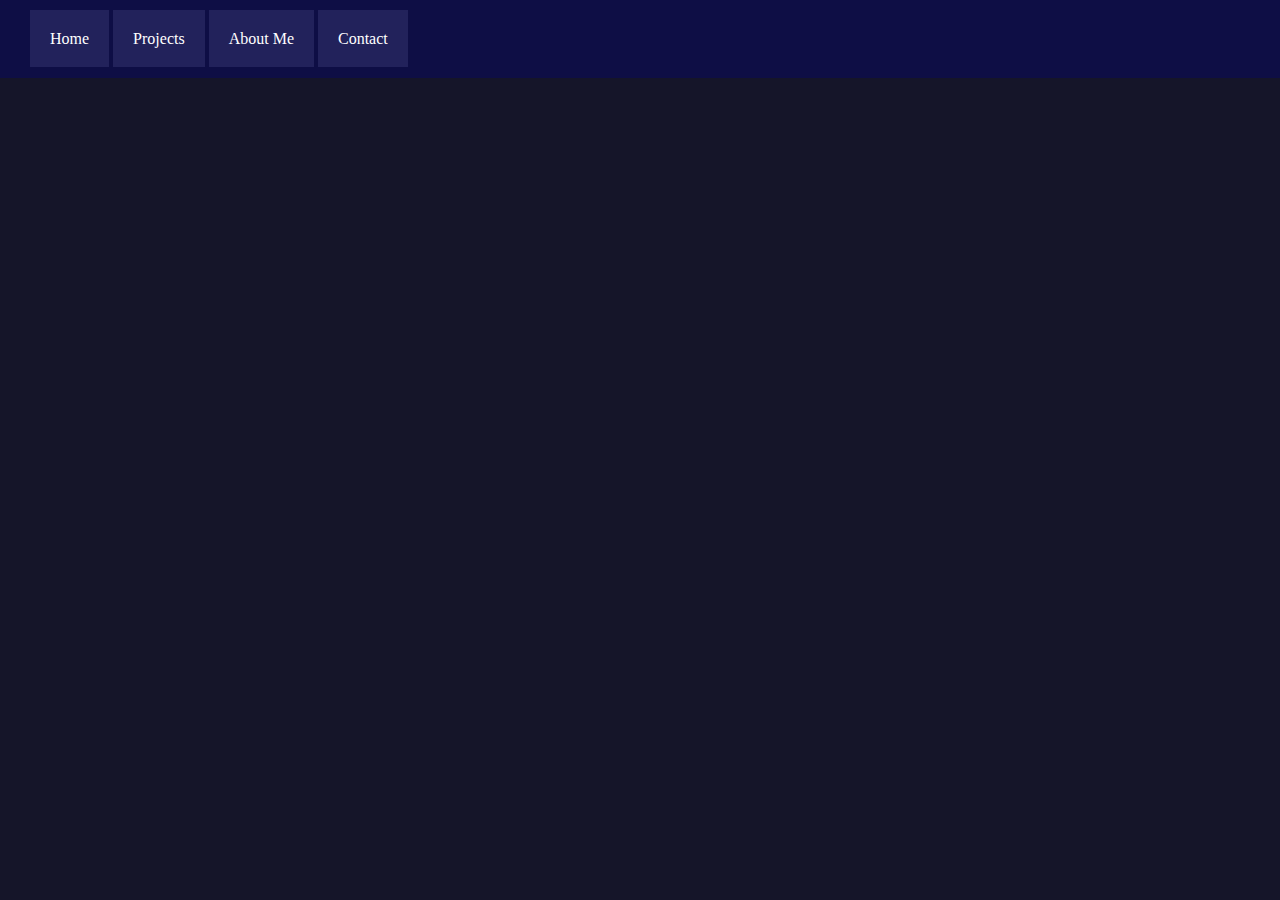
<file: index.html>
<!DOCTYPE html>
<html lang="en">
<head>
    <meta charset="UTF-8">
    <meta name="viewport" content="width=device-width, initial-scale=1.0">
    <link rel="stylesheet" type="text/css" href="index.css" />
    <title>My Portfolio</title>
</head>
<body>

    <!--Ignore everything above this line! 
        
        You don't need to know what it does right now (mostly SEO/google search stuff)-->

    <div class="navbar">

        <a href="index.html"  class="navbar-item">Home</a>
        <a href="projects.html"  class="navbar-item">Projects</a>
        <a href="about.html"  class="navbar-item">About Me</a>
        <a href="contact.html"  class="navbar-item">Contact</a>


    </div>


</body>
</html>
</file>
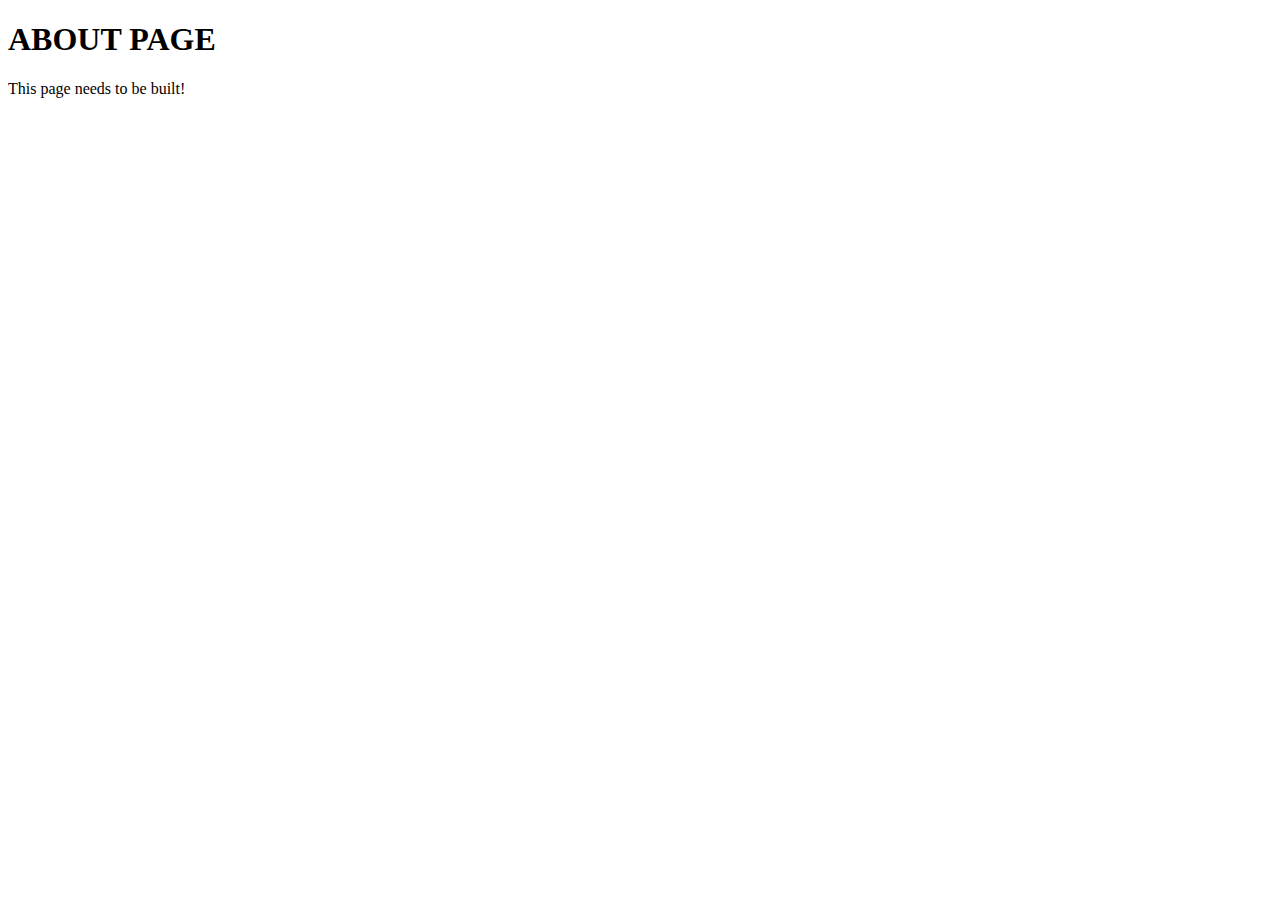
<file: about.html>
<!DOCTYPE html>
<html lang="en">
<head>
    <meta charset="UTF-8">
    <meta name="viewport" content="width=device-width, initial-scale=1.0">
    <title>Document</title>
</head> 
<body>
    <h1>ABOUT PAGE</h1>
    <p>This page needs to be built!</p>
</body>
</html>
</file>
<file: index.css>
/* css for our html body */
body {
    color: whitesmoke;
    background-color: rgb(21, 21, 41);
    font-family: 'Segoe UI';
    padding: 0;
    margin: 0;
}

/* css for our links/<a> elements */
a {
    text-decoration: none;
    color: white;
}

/* css for our navbar and navbar-item classes */
.navbar {
    background-color: rgb(14, 14, 69);
    padding: 30px;
}

.navbar-item {
    padding: 20px;
    background-color: rgb(34, 34, 91);
}
</file>
